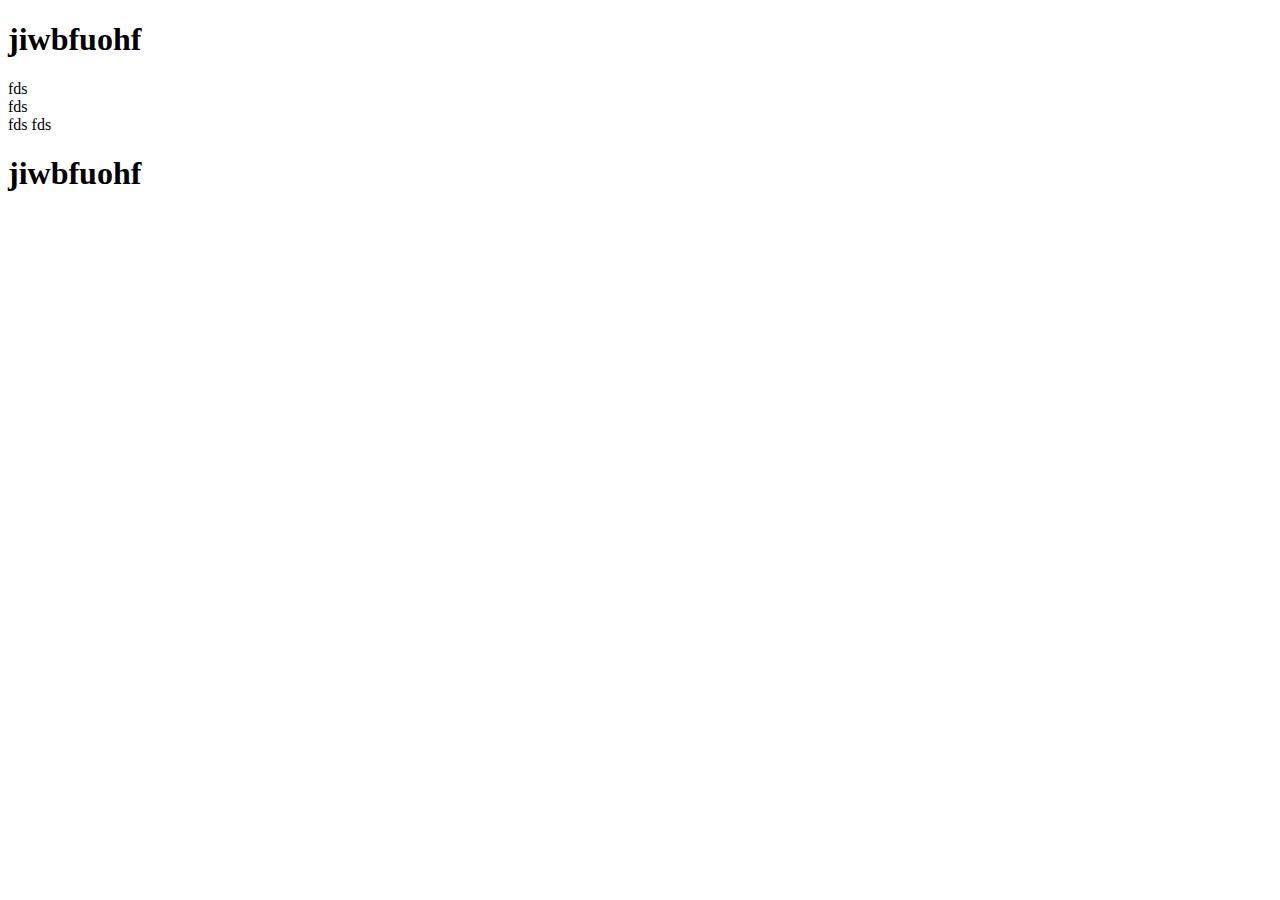
<file: begin/index.html>
<!DOCTYPE html>
<html lang="en">
<head>
    <meta charset="UTF-8">
    <title>Nuobodu</title>
</head>
<body>
    
    <h1>jiwbfuohf</h1>
    <span>fds</span><br>
    <span>fds</span><br>
    <span>fds</span>
    <span>fds</span>
    <h1>jiwbfuohf</h1>
    
</body>
</html>
</file>
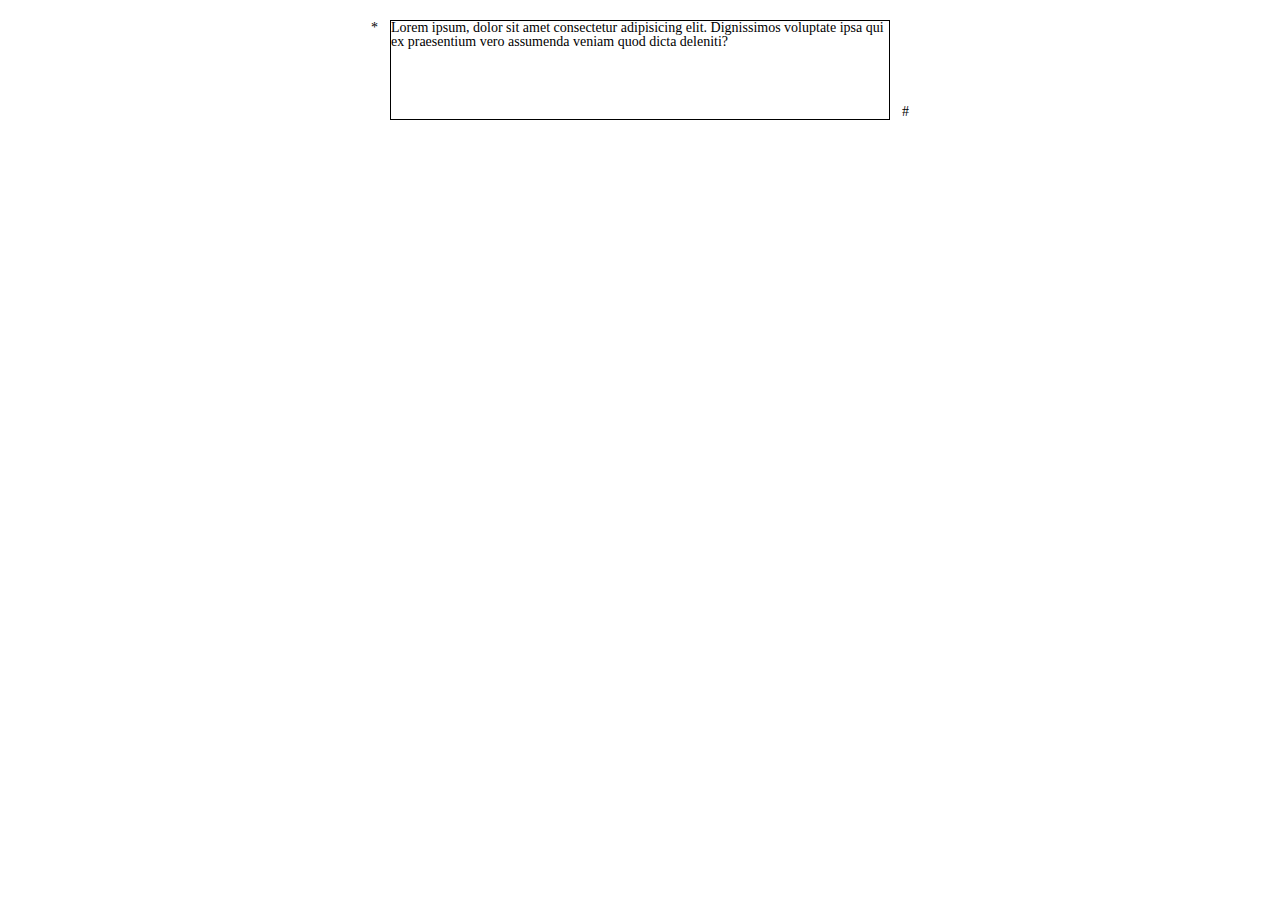
<file: Display/Index.html>
<!DOCTYPE html>
<html lang="en">
<head>
    <meta charset="UTF-8">
    <meta name="viewport" content="width=device-width, initial-scale=1.0">
    <link rel="stylesheet" href="./css/reset.css">
    <link rel="stylesheet" href="./css/main.css">
    <title>Document</title>
</head>
<body>
    <div class="wrapper">
        <div class="box">
            <p>Lorem ipsum, dolor sit amet consectetur adipisicing elit. Dignissimos voluptate ipsa qui ex praesentium vero assumenda veniam quod dicta deleniti?</p>
        </div>
    </div>
</body>
</html>
</file>
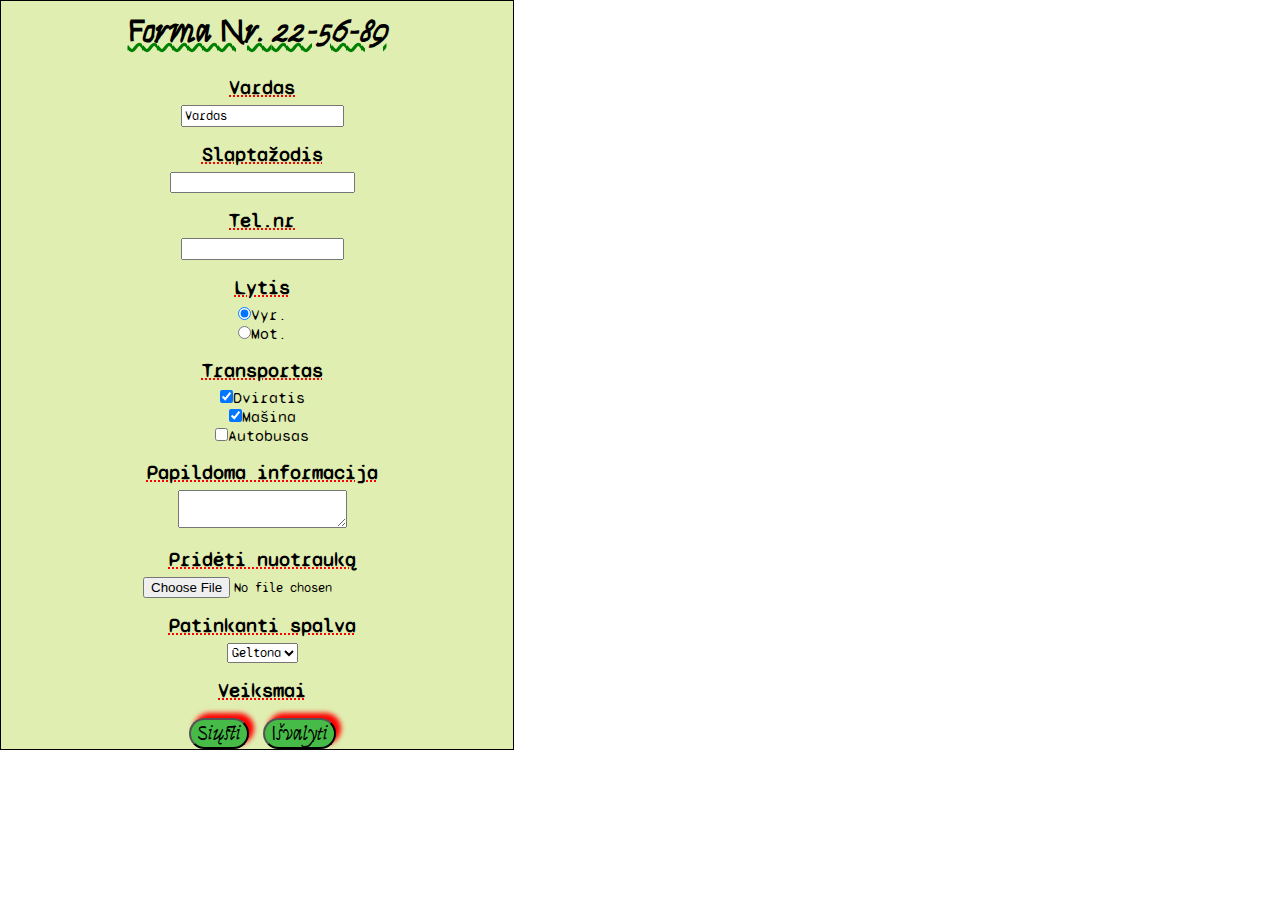
<file: Form/index.html>
<!DOCTYPE html>
<html lang="en">
<head>
    <meta charset="UTF-8">
    <title>Form</title>
    <!-- <link rel="stylesheet" href="./css/reset.css"> -->
    <link rel="preconnect" href="https://fonts.gstatic.com">
    <link href="https://fonts.googleapis.com/css2?family=Syne+Mono&family=Syne+Tactile&display=swap" rel="stylesheet">
    <link rel="stylesheet" href="css/style.css">
</head>
<body>
    <div class="allForm">
    <h1 class="handWriteBold">Forma Nr. <em>22-56-89</em></h1>
    <form action="#" method="POST" enctype="multipart/form-data">
        <div>
            <p>Vardas</p>
            <input class="font" type="text" tabindex="1" value="Vardas">
        </div>
        <div>
            <p>Slaptažodis</p>
            <input type="password" tabindex="6">
        </div>
        <div>
            <p>Tel.nr</p>
            <input class="font" type="number" tabindex="2">
        </div>
        <div>
            <p>Lytis</p>
            <div>
                <input checked type="radio" tabindex="7" name="gender" value="male"><span class="font">Vyr.</span>
            </div>
            <div>
                <input type="radio" tabindex="11" name="gender" value="female"><span class="font">Mot.</span>
            </div>
        </div>
        <div>
            <p>Transportas</p>
            <div>
                <input tabindex="3" checked type="checkbox" name="transport" value="bicycle"><span class="font">Dviratis</span>
            </div>
            <div>
                <input tabindex="12" checked type="checkbox" name="transport" value="car"><span class="font">Mašina</span>
            </div>
            <div>
                <input tabindex="13" type="checkbox" name="transport" value="bus"><span class="font">Autobusas</span>
            </div>
        </div>
        <div>
            <p>Papildoma informacija</p>
            <div>
                <textarea class="font" name="add_info" tabindex="8" cols="" rows=""></textarea>
            </div>
        </div>
        <div>
            <p>Pridėti nuotrauką</p>
            <div>
                <input class="font" type="file" tabindex="4" name="image" accept="image/*">
            </div>
        </div>
        <div>
            <p>Patinkanti spalva</p>
            <div>
                <select class="font" name="color" tabindex="9">
                    <option value="red">Raudona</option>
                    <option value="green">Žalia</option>
                    <option selected value="yellow">Geltona</option>
                </select>
            </div>
        </div>
        <div>
            <p>Veiksmai</p>
            <div>
                <button class="handWrite" type="submit" tabindex="5">Siųsti</button>
                <button class="handWrite" type="reset" tabindex="11">Išvalyti</button>
            </div>
        </div>
    </form>
    </div>
</body>
</html>
</file>
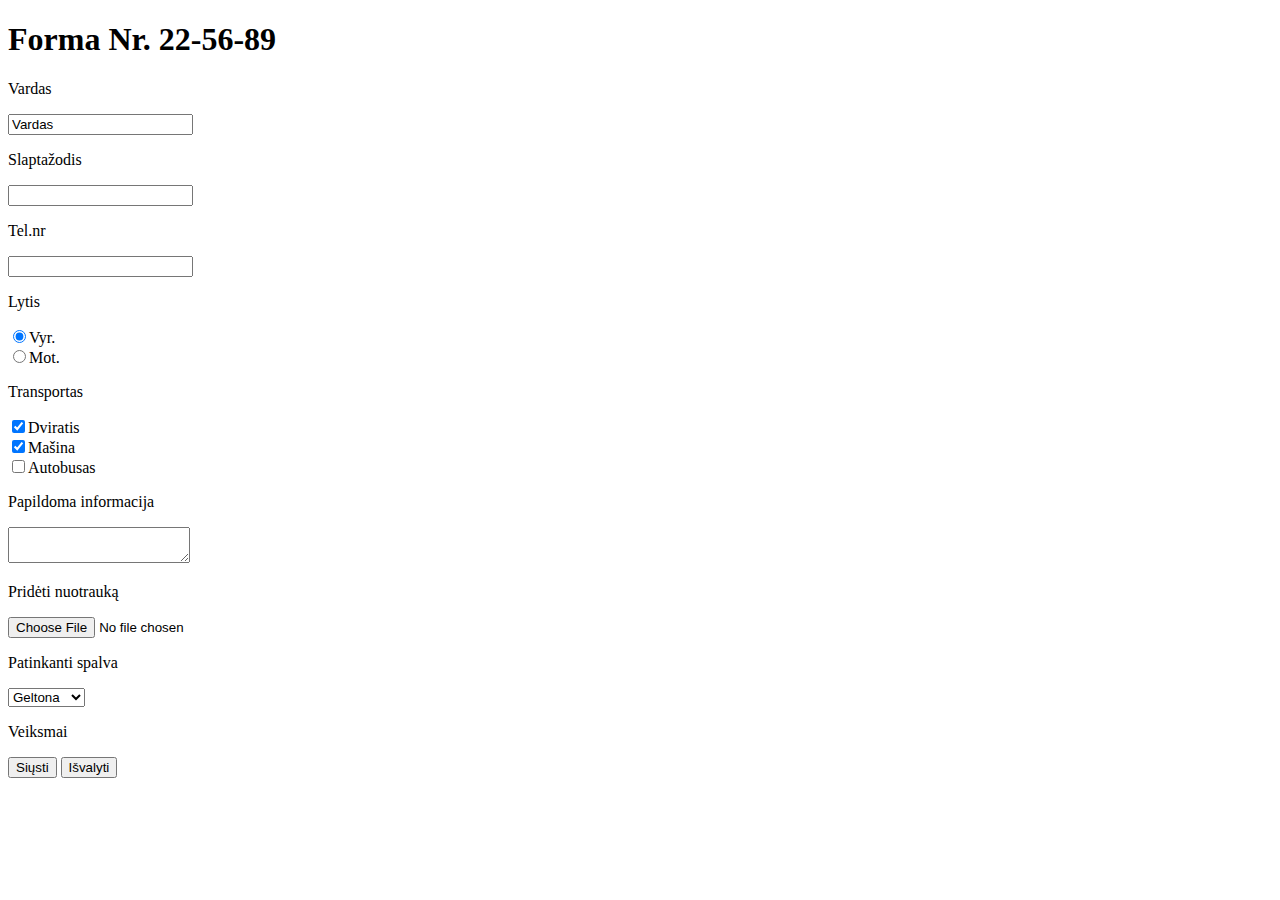
<file: Pirma pamoka (Forma)/index.html>
<!DOCTYPE html>
<html lang="en">
<head>
    <meta charset="UTF-8">
    <title>Form</title>
    <!-- <link rel="stylesheet" href="css/style.css"> -->
</head>
<body>
    <h1>Forma Nr. 22-56-89</h1>
    <form action="#" method="POST" enctype="multipart/form-data">
        <div>
            <p>Vardas</p>
            <input type="text" tabindex="1" value="Vardas">
        </div>
        <div>
            <p>Slaptažodis</p>
            <input type="password" tabindex="6">
        </div>
        <div>
            <p>Tel.nr</p>
            <input type="number" tabindex="2">
        </div>
        <div>
            <p>Lytis</p>
            <div>
                <input checked type="radio" tabindex="7" name="gender" value="male">Vyr.
            </div>
            <div>
                <input type="radio" tabindex="11" name="gender" value="female">Mot.
            </div>
        </div>
        <div>
            <p>Transportas</p>
            <div>
                <input tabindex="3" checked type="checkbox" name="transport" value="bicycle">Dviratis
            </div>
            <div>
                <input tabindex="12" checked type="checkbox" name="transport" value="car">Mašina
            </div>
            <div>
                <input tabindex="13" type="checkbox" name="transport" value="bus">Autobusas
            </div>
        </div>
        <div>
            <p>Papildoma informacija</p>
            <div>
                <textarea name="add_info" tabindex="8" cols="" rows=""></textarea>
            </div>
        </div>
        <div>
            <p>Pridėti nuotrauką</p>
            <div>
                <input type="file" tabindex="4" name="image" accept="image/*">
            </div>
        </div>
        <div>
            <p>Patinkanti spalva</p>
            <div>
                <select name="color" tabindex="9">
                    <option value="red">Raudona</option>
                    <option value="green">Žalia</option>
                    <option selected value="yellow">Geltona</option>
                </select>
            </div>
        </div>
        <div>
            <p>Veiksmai</p>
            <div>
                <button type="submit" tabindex="5">Siųsti</button>
                <button type="reset" tabindex="11">Išvalyti</button>
            </div>
        </div>
    </form>
</body>
</html>
</file>
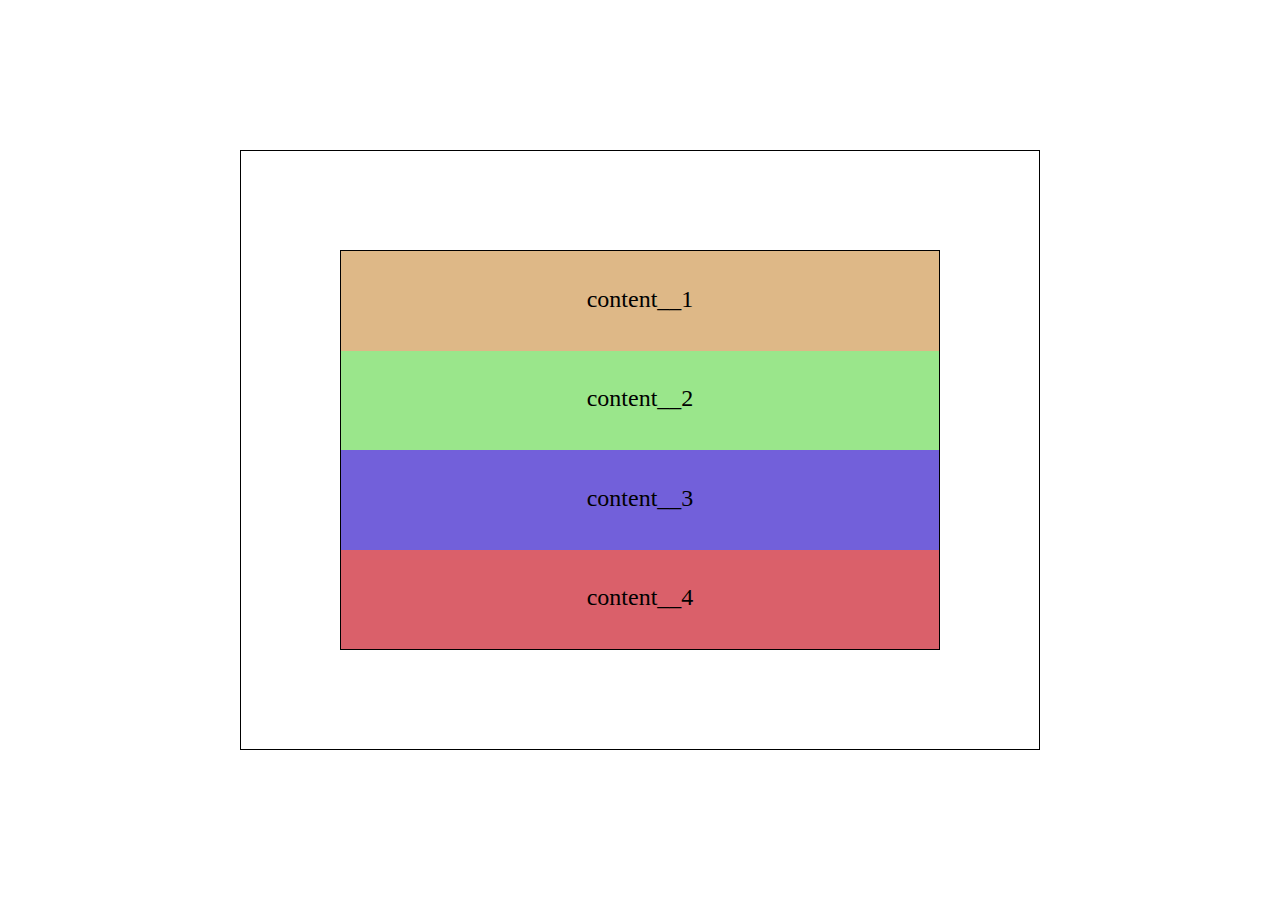
<file: Positions/index.html>
<!DOCTYPE html>
<html lang="en">
<head>
    <meta charset="UTF-8">
    <meta name="viewport" content="width=device-width, initial-scale=1.0">
    <link rel="stylesheet" href="./css/reset.css">
    <link rel="stylesheet" href="./css/main.css">
    <title>Document</title>
</head>
<body>
    <div class="wrapper">
        <div class="block">
            <div class="block__content">
                <div class="content__1 fix">content__1</div>
                <div class="content__2 fix">content__2</div>
                <div class="content__3 fix">content__3</div>
                <div class="content__4 fix">content__4</div>
            </div>
        </div>
    </div>
</body>
</html>
</file>
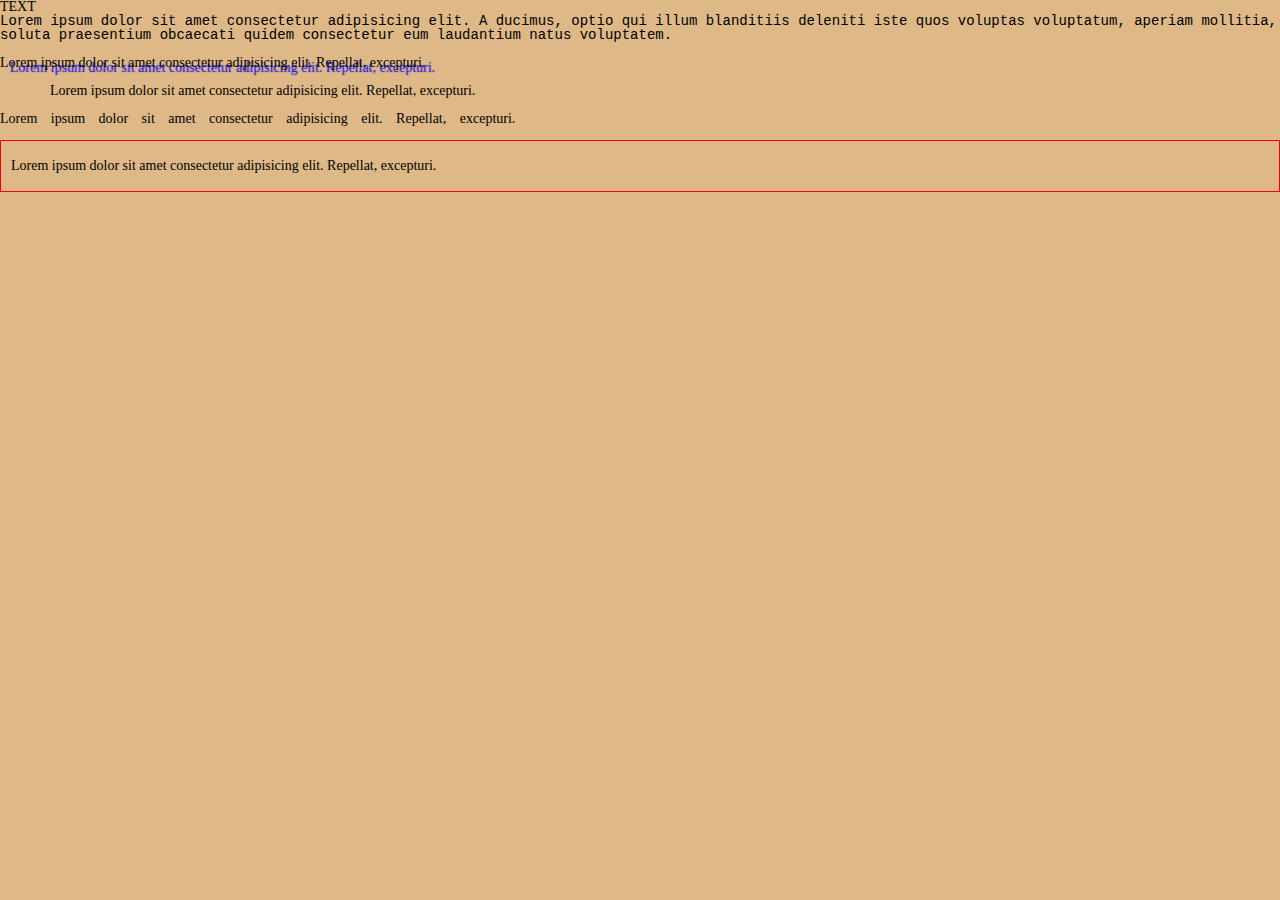
<file: Text/index.html>
<!DOCTYPE html>
<html lang="en">
<head>
    <meta charset="UTF-8">
    <link rel="stylesheet" href="./css/reset.css">
    <link rel="stylesheet" href="./css/main.css">
    <title>Document</title>
</head>
<body>
<div class="wrapper">
    <h1 class="title">TEXT</h1>
    <p class="decor">Lorem ipsum dolor sit amet consectetur adipisicing elit. A ducimus, optio qui illum blanditiis deleniti iste quos voluptas voluptatum, aperiam mollitia, soluta praesentium obcaecati quidem consectetur eum laudantium natus voluptatem.</p>
    <br>
    <p class="shadow">Lorem ipsum dolor sit amet consectetur adipisicing elit. Repellat, excepturi.</p>
    <br>
    <p class="ident">Lorem ipsum dolor sit amet consectetur adipisicing elit. Repellat, excepturi.</p>
    <br>
    <p class="wspace">Lorem ipsum dolor sit amet consectetur adipisicing elit. Repellat, excepturi.</p>
    <br>
    <p class="example">Lorem ipsum dolor sit amet consectetur adipisicing elit. Repellat, excepturi.</p>
</div>
</body>
</html>
</file>
<file: Display/css/main.css>
.box {
    display: inline-block;
    width: 500px;
    min-height: 100px;
    max-height: 300px;
    border: 1px solid black;
    margin-top: 20px;
    margin-left: calc((100% - 500px) / 2);
    position: relative;
}

.box p::before {
    position: absolute;
    content: '*';
    top: 0;
    left: -20px;
}

.box p::after {
    position: absolute;
    content: '#';
    bottom: 0;
    right: -20px;
}
</file>
<file: Form/css/style.css>
body {
    margin: 0px;
}

h1 {
    margin: 0px;
    padding: 10px;
    text-decoration: green wavy underline;
}

p {
    font-family: 'Syne Mono', monospace;
    font-size: 20px;
    font-weight: bold;
    margin: 0px;
    padding: 15px 0 5px 10px;
    text-decoration: underline dotted red;
}

input, textarea, select {
    margin: 0 0 0 10px;
}

button {
    background-color: rgb(71, 187, 71);
    font-size: 20px;
    border-radius: 30px;
    box-shadow: 5px -5px 5px red;
    margin: 10px 0 0 10px;
    
}

button:hover {
    background-color: red;
    box-shadow: 5px -5px 5px rgb(71, 187, 71);
}

.font {
    font-family: 'Syne Mono', monospace;
}

.handWrite {
    font-family: 'Syne Tactile', cursive;
}

.handWriteBold {
    font-family: 'Syne Tactile', cursive;
    font-weight: bold;
}

.allForm {
    background-color:rgb(225, 238, 177);
    width: 40%;
    border: 1px solid black;
    text-align: center;
}
</file>
<file: Pirma pamoka (Forma)/css/style.css>
body {
    background-color: rgb(217, 240, 237);
    
}

form {
    background-color: thistle;
    width: 30%;
}
</file>
<file: Positions/css/main.css>
.wrapper {
    width: 100%;
    height: 100%;
    display: flex;
    justify-content: center;
    align-items: center;
}

.block {
    display: inline-block;
    width: 800px;
    height: 600px;
    border: 1px solid black;
    display: flex;
    justify-content: center;
    align-items: center;
}

.block__content {
    display: inline-block;
    width: 600px;
    height: 400px;
    border: 1px solid black;
}

.fix {
    width: 100%;
    height: 25%;
    text-align: center;
    font-size: 24px;
    padding-top: calc(12% - 6%);
}

.content__1 {
    background-color: burlywood;
}

.content__2 {
    background-color: rgb(154, 230, 139);
}

.content__3 {
    background-color: rgb(114, 96, 218);
}

.content__4 {
    background-color: rgb(218, 96, 106);
}
</file>
<file: Text/css/main.css>
body {
    background-color: burlywood;
}

.decor {
    text-decoration: initial;
    font-family: 'Courier New', Courier, monospace;
}

.shadow {
    text-shadow: 10px 5px 1px blue;
}

.ident {
    text-indent: 50px;
}

.wspace {
    word-spacing: 10px;
}

.example {
    border: 1px solid red;
    line-height: 30px;
    padding: 10px;
}
</file>
